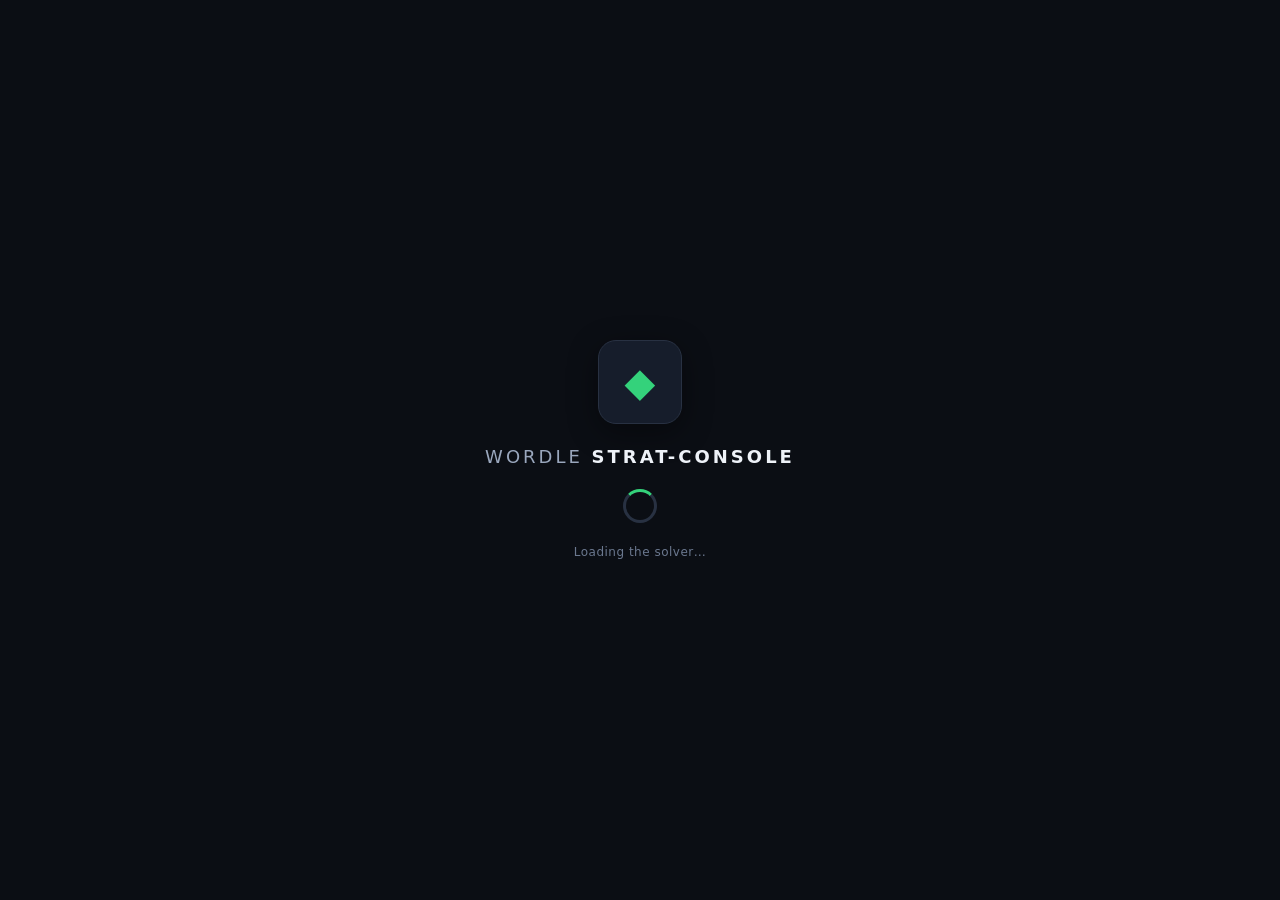
<file: splash.html>
<!DOCTYPE html>
<html lang="en">
<head>
<meta charset="UTF-8" />
<meta name="viewport" content="width=device-width, initial-scale=1.0" />
<title>Wordle Strat-Console</title>
<style>
  :root { --bg:#0b0e14; --panel:#161d2b; --green:#34d27b; --subtle:#9aa7bd; --faint:#6b788f; }
  * { box-sizing: border-box; }
  html, body { margin:0; height:100%; background:var(--bg); color:#eef2f8;
    font-family:"Segoe UI",system-ui,-apple-system,sans-serif; overflow:hidden; }
  .wrap { height:100%; display:flex; flex-direction:column; align-items:center; justify-content:center; gap:22px; }
  .mark { width:84px; height:84px; border-radius:18px; display:flex; align-items:center; justify-content:center;
    background:var(--panel); border:1px solid #283142; font-size:40px; color:var(--green); box-shadow:0 8px 30px rgba(0,0,0,.4); }
  .title { letter-spacing:3px; font-size:18px; color:var(--subtle); }
  .title b { color:#eef2f8; }
  .spinner { width:34px; height:34px; border:3px solid #283142; border-top-color:var(--green);
    border-radius:50%; animation:spin .8s linear infinite; }
  @keyframes spin { to { transform:rotate(360deg); } }
  .status { font-size:12px; color:var(--faint); min-height:16px; letter-spacing:.5px; }
</style>
</head>
<body>
  <div class="wrap">
    <div class="mark">◆</div>
    <div class="title">WORDLE <b>STRAT-CONSOLE</b></div>
    <div class="spinner"></div>
    <div class="status" id="status">Loading the solver…</div>
  </div>
  <script>
    // The loader tells us which port the backend will listen on. We start with
    // the ?port= from the window URL, and boot() may move it (via __setPort).
    function getPort() {
      // Port arrives via #hash. file:// URIs do NOT support ?query strings —
      // WebView2 would look for a file named "splash.html?port=…" and report
      // "file not found". boot() also corrects it live via __setPort.
      try {
        const h = new URLSearchParams(location.hash.replace(/^#/, ""));
        const p = parseInt(h.get("port"), 10);
        if (p > 0) return p;
      } catch (e) {}
      return 8753;
    }
    let PORT = getPort();
    window.__setPort = (p) => { PORT = p; };

    const el = document.getElementById("status");
    if (location.hash.includes("closing")) {
      // Closing splash: no polling, just a calm "shutting down" beat.
      el.textContent = "Shutting down…";
      document.querySelector(".title").innerHTML = "WORDLE <b>STRAT-CONSOLE</b>";
      document.title = "Shutting down…";
    } else {
      async function poll() {
        try {
          const r = await fetch(`http://127.0.0.1:${PORT}/api/load-status`, {cache:"no-store"});
          if (r.ok) {
            const j = await r.json();
            if (j && j.text) el.textContent = j.text;
          }
        } catch (e) { /* server not up yet — keep current text */ }
        setTimeout(poll, 300);
      }
      poll();
    }
  </script>
</body>
</html>
</file>
